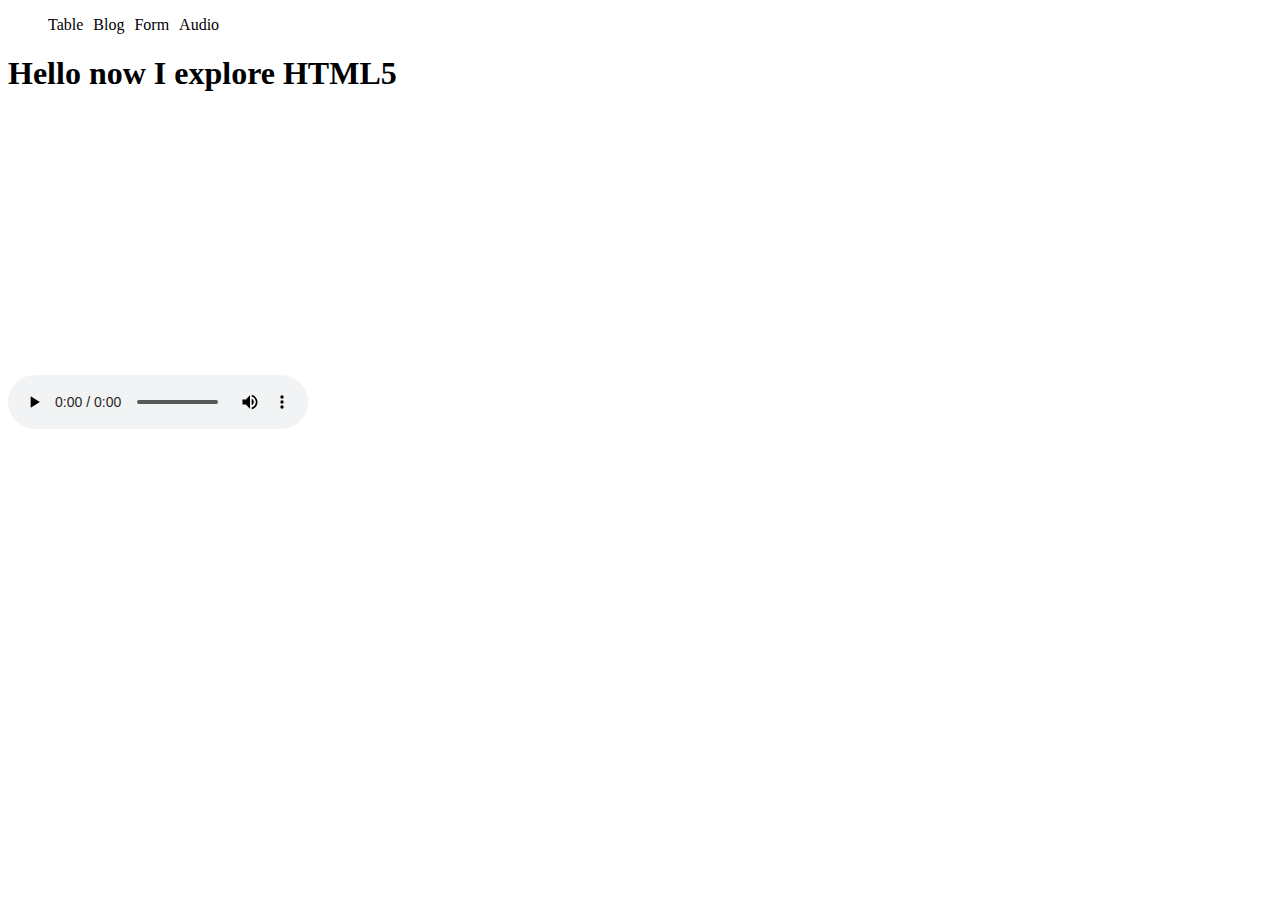
<file: index.html>
<!DOCTYPE html>
<html lang="en">

<head>
    <meta charset="UTF-8">
    <meta name="viewport" content="width=device-width, initial-scale=1.0">
    <title>Explore HTML5</title>
    <link rel="stylesheet" href="styles/nav.css">
</head>

<body>
    <header>
        <nav>
            <ul>
                <li><a href="table.html">Table</a></li>
                <li><a href="blog.html">Blog</a></li>
                <li><a href="form.html">Form</a></li>
                <li><a href="index.html">Audio</a></li>
            </ul>
        </nav>
    </header>
    <main>
        <h1>Hello now I explore HTML5</h1>
        <section>
            <audio controls src="goat-sound.mp3"></audio>
            <video src=""></video>
            <iframe width="560" height="315" src="https://www.youtube.com/embed/kZqxv6CndaI?si=-QXxXPbuRmo9C71P"
                title="YouTube video player" frameborder="0"
                allow="accelerometer; autoplay; clipboard-write; encrypted-media; gyroscope; picture-in-picture; web-share"
                allowfullscreen></iframe>
        </section>
    </main>
</body>

</html>
</file>
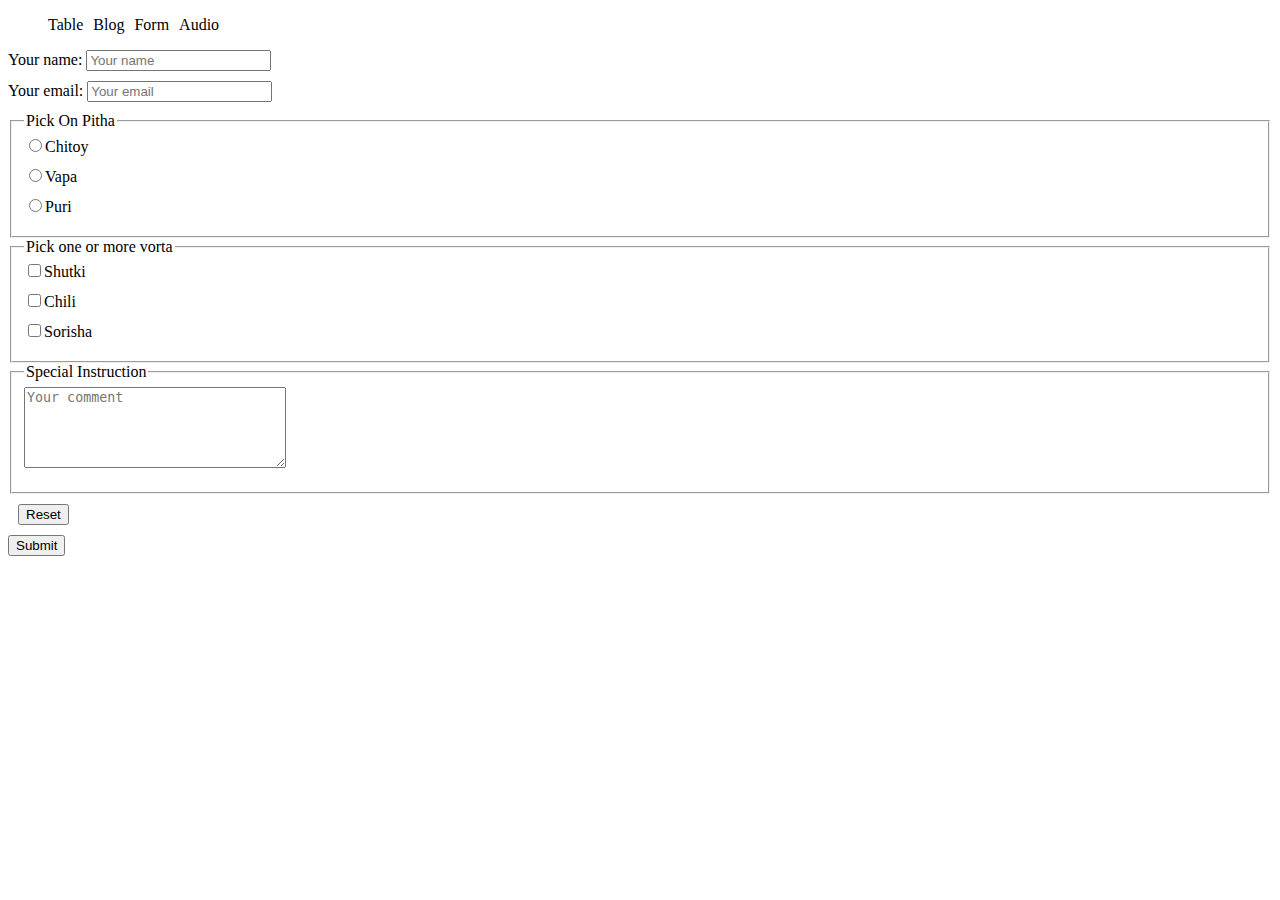
<file: form.html>
<!DOCTYPE html>
<html lang="en">
  <head>
    <meta charset="UTF-8" />
    <meta name="viewport" content="width=device-width, initial-scale=1.0" />
    <title>Jamal er Mar Pitha</title>
    <link rel="stylesheet" href="styles/form.css" />
    <link rel="stylesheet" href="styles/nav.css" />
  </head>

  <body>
    <header>
      <nav>
        <ul>
          <li><a href="table.html">Table</a></li>
          <li><a href="blog.html">Blog</a></li>
          <li><a href="form.html">Form</a></li>
          <li><a href="index.html">Audio</a></li>
        </ul>
      </nav>
    </header>
    <main>
      <section>
        <form>
          <label for="name"
            >Your name:
            <input type="text" name="name" id="name" placeholder="Your name" />
          </label>
          <label for="email"
            >Your email:
            <input
              type="email"
              name="email"
              id="email"
              placeholder="Your email"
            />
          </label>
          <fieldset>
            <legend>Pick On Pitha</legend>
            <label for="chitoy">
              <input type="radio" name="pitha" id="chitoy" />Chitoy
            </label>
            <label for="vapa">
              <input type="radio" name="pitha" id="vapa" />Vapa
            </label>
            <label for="puri">
              <input type="radio" name="pitha" id="puri" />Puri
            </label>
          </fieldset>
          <fieldset>
            <legend>Pick one or more vorta</legend>
            <label for="shutki">
              <input type="checkbox" name="vorta" id="shutki" />Shutki
            </label>
            <label for="chili">
              <input type="checkbox" name="vorta" id="chili" />Chili
            </label>
            <label for="sorisha">
              <input type="checkbox" name="vorta" id="sorisha" />Sorisha
            </label>
          </fieldset>
          <fieldset>
            <legend>Special Instruction</legend>
            <label for="instruction">
              <textarea
                name="instruction"
                id="instruction"
                cols="30"
                rows="5"
                placeholder="Your comment"
              ></textarea>
            </label>
          </fieldset>
          <input type="reset" value="Reset" />
          <input type="submit" value="Submit" />
        </form>
      </section>
    </main>
  </body>
</html>
</file>
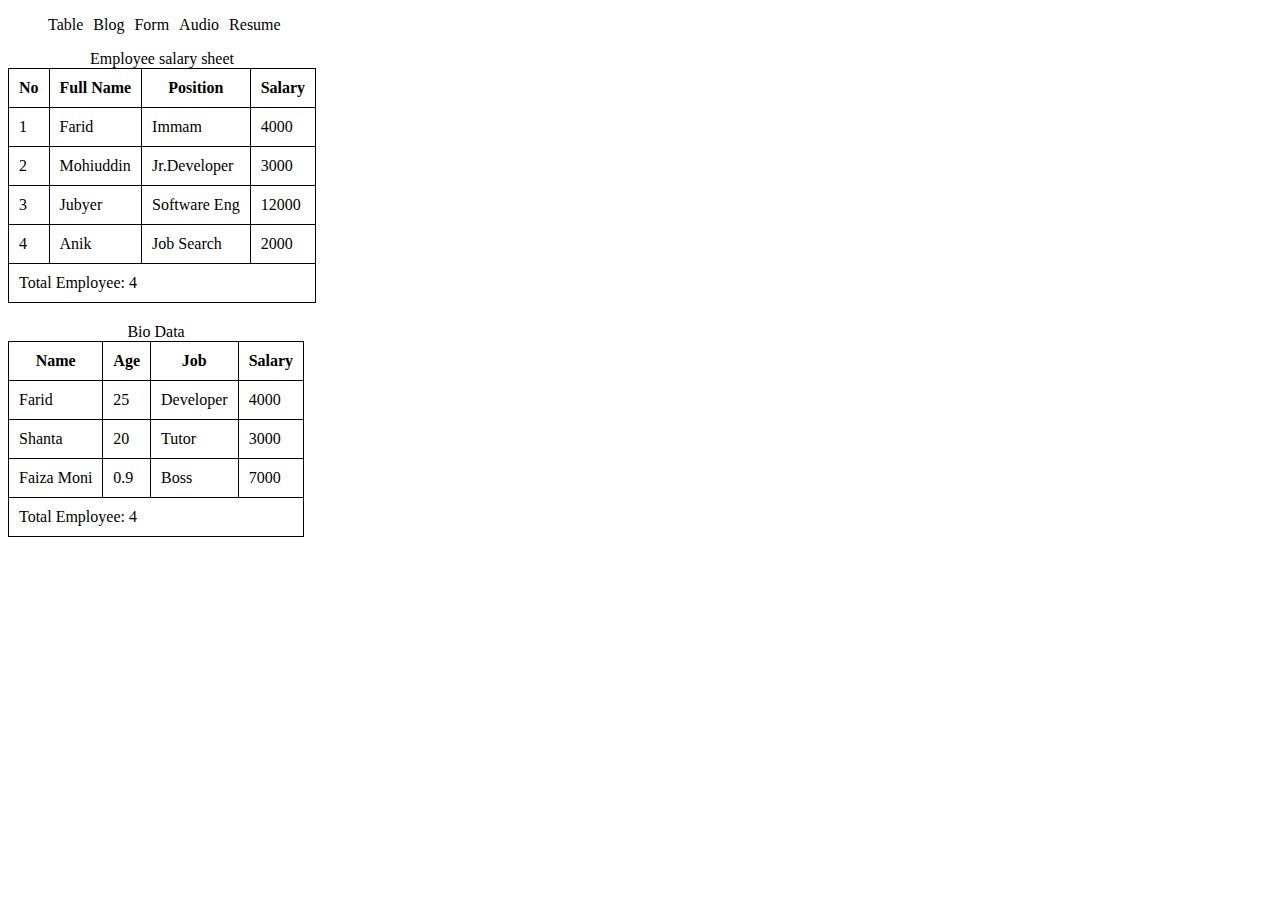
<file: table.html>
<!DOCTYPE html>
<html lang="en">
  <head>
    <meta charset="UTF-8" />
    <meta name="viewport" content="width=device-width, initial-scale=1.0" />
    <title>Explore Table</title>
    <!-- <link rel="stylesheet" href="styles/table.css"> -->
    <link rel="stylesheet" href="styles/nav.css" />
    <style>
      table {
        border-collapse: collapse;
      }
      th,
      td {
        border: 1px solid black;
        padding: 10px;
      }
    </style>
  </head>

  <body>
    <header>
      <nav>
        <ul>
          <li>
            <a href="table.html">Table</a>
            <!-- dropdown menu 1 -->
            <ul class="dropdown">
              <li><a href="blog.html">Blog</a></li>
              <li><a href="form.html">Form</a></li>
              <!-- dropdown menu 2 -->
              <li>
                <a href="index.html">Audio</a>
                <ul class="dropdown">
                  <li><a href="#">Song</a></li>
                  <li><a href="#">Podcast</a></li>
                </ul>
              </li>
            </ul>
          </li>
          <li><a href="blog.html">Blog</a></li>
          <li><a href="form.html">Form</a></li>
          <li><a href="index.html">Audio</a></li>
          <li>
            <a href="meadia/MD Farid Resume (1).pdf" download>Resume</a>
          </li>
        </ul>
      </nav>
    </header>
    <main>
       <section>
            <table>
                <caption>Employee salary sheet</caption>
                <thead>
                    <tr>
                        <th>No</th>
                        <th>Full Name</th>
                        <th>Position</th>
                        <th>Salary</th>
                    </tr>
                </thead>
                <tbody>
                    <tr>
                        <td>1</td>
                        <td>Farid</td>
                        <td>Immam</td>
                        <td>4000</td>
                    </tr>
                    <tr>
                        <td>2</td>
                        <td>Mohiuddin</td>
                        <td>Jr.Developer</td>
                        <td>3000</td>
                    </tr>
                    <tr>
                        <td>3</td>
                        <td>Jubyer</td>
                        <td>Software Eng</td>
                        <td>12000</td>
                    </tr>
                    <tr>
                        <td>4</td>
                        <td>Anik</td>
                        <td>Job Search</td>
                        <td>2000</td>
                    </tr>
                <tfoot>
                    <td colspan="4">Total Employee: 4</td>
                </tfoot>
                </tbody>
            </table>
        </section>
      <section style="margin-top: 20px">
        <table>
          <caption>
            Bio Data
          </caption>
          <thead>
            <tr>
              <th>Name</th>
              <th>Age</th>
              <th>Job</th>
              <th>Salary</th>
            </tr>
          </thead>
          <tbody>
            <tr>
              <td>Farid</td>
              <td>25</td>
              <td>Developer</td>
              <td>4000</td>
            </tr>
            <tr>
              <td>Shanta</td>
              <td>20</td>
              <td>Tutor</td>
              <td>3000</td>
            </tr>
            <tr>
              <td>Faiza Moni</td>
              <td>0.9</td>
              <td>Boss</td>
              <td>7000</td>
            </tr>
          </tbody>
          <tfoot>
            <td colspan="4">Total Employee: 4</td>
          </tfoot>
        </table>
      </section>
    </main>
  </body>
</html>
</file>
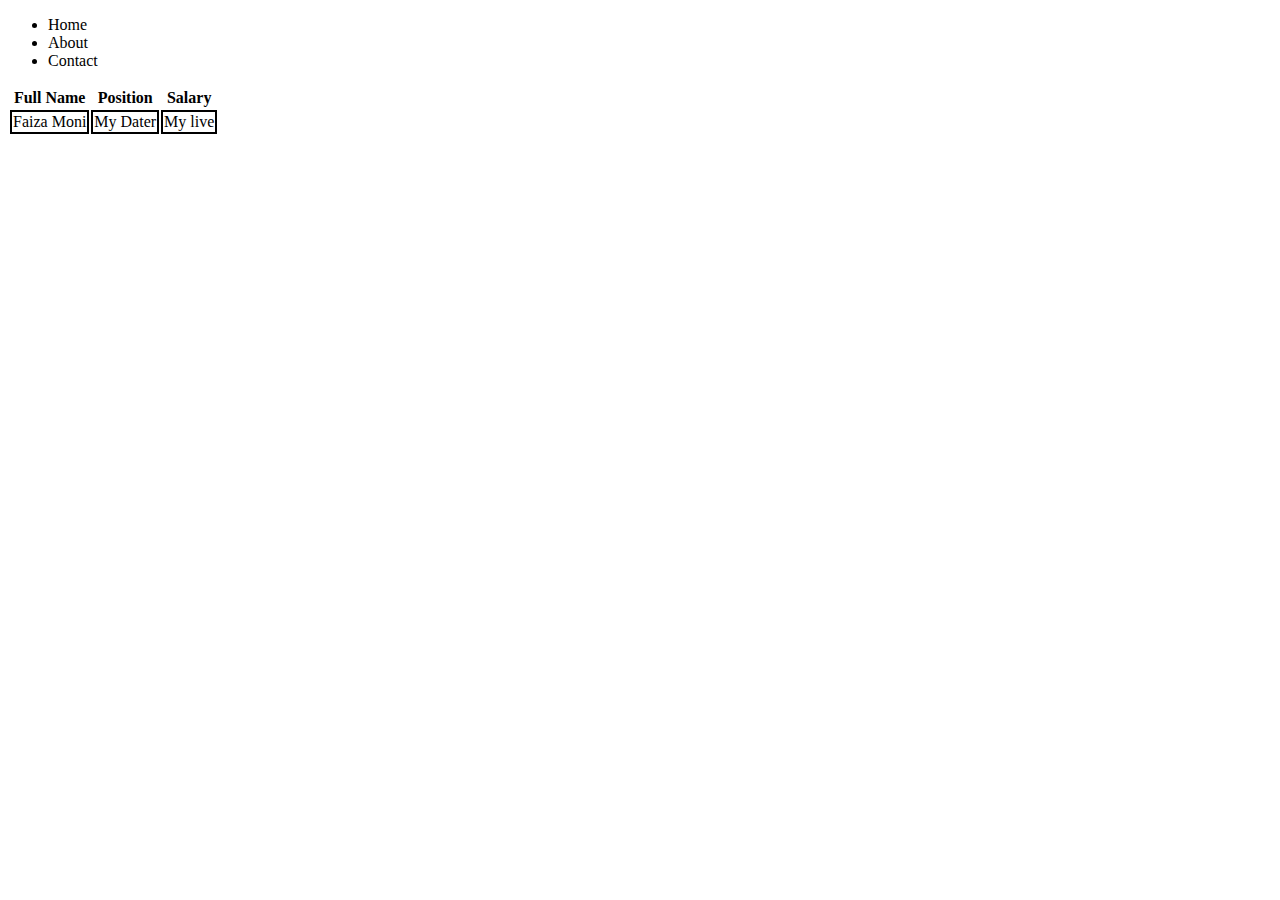
<file: table2.html>
<!DOCTYPE html>
<html lang="en">
  <head>
    <meta charset="UTF-8" />
    <meta name="viewport" content="width=device-width, initial-scale=1.0" />
    <title>Document</title>
    <style>
      td {
        border: 2px solid black;
      }
    </style>
  </head>
  <body>
    <header>
      <nav>
        <ul>
          <li>Home</li>
          <li>About</li>
          <li>Contact</li>
        </ul>
      </nav>
    </header>
    <main>
      <table>
        <thead>
          <tr>
            <th>Full Name</th>
            <th>Position</th>
            <th>Salary</th>
          </tr>
        </thead>
        <tbody>
          <tr>
            <td>Faiza Moni</td>
            <td>My Dater</td>
            <td>My live</td>
          </tr>
        </tbody>
      </table>
    </main>
  </body>
</html>
</file>
<file: styles/nav.css>
nav > ul {
  display: flex;
}

nav ul li {
  list-style: none;
  margin-right: 10px;
}

nav ul li:hover {
  background-color: rgb(105, 158, 242);
}

nav ul li a {
  text-decoration: none;
  color: black;
}

/* dropdown styles */
ul .dropdown {
  display: none;
}

nav li:hover > .dropdown {
  display: block;
  position: absolute;
  background-color: lightblue;
  padding-left: 10px;
}
</file>
<file: styles/table.css>
table {
    border-collapse: collapse;
}

td,
th {
    border: 1px solid black;
    padding: 5px 10px;
}
</file>
<file: styles/form.css>
label {
    display: block;
    margin-bottom: 10px;
}

input[type=reset] {
    display: block;
    margin: 10px;
}
</file>
